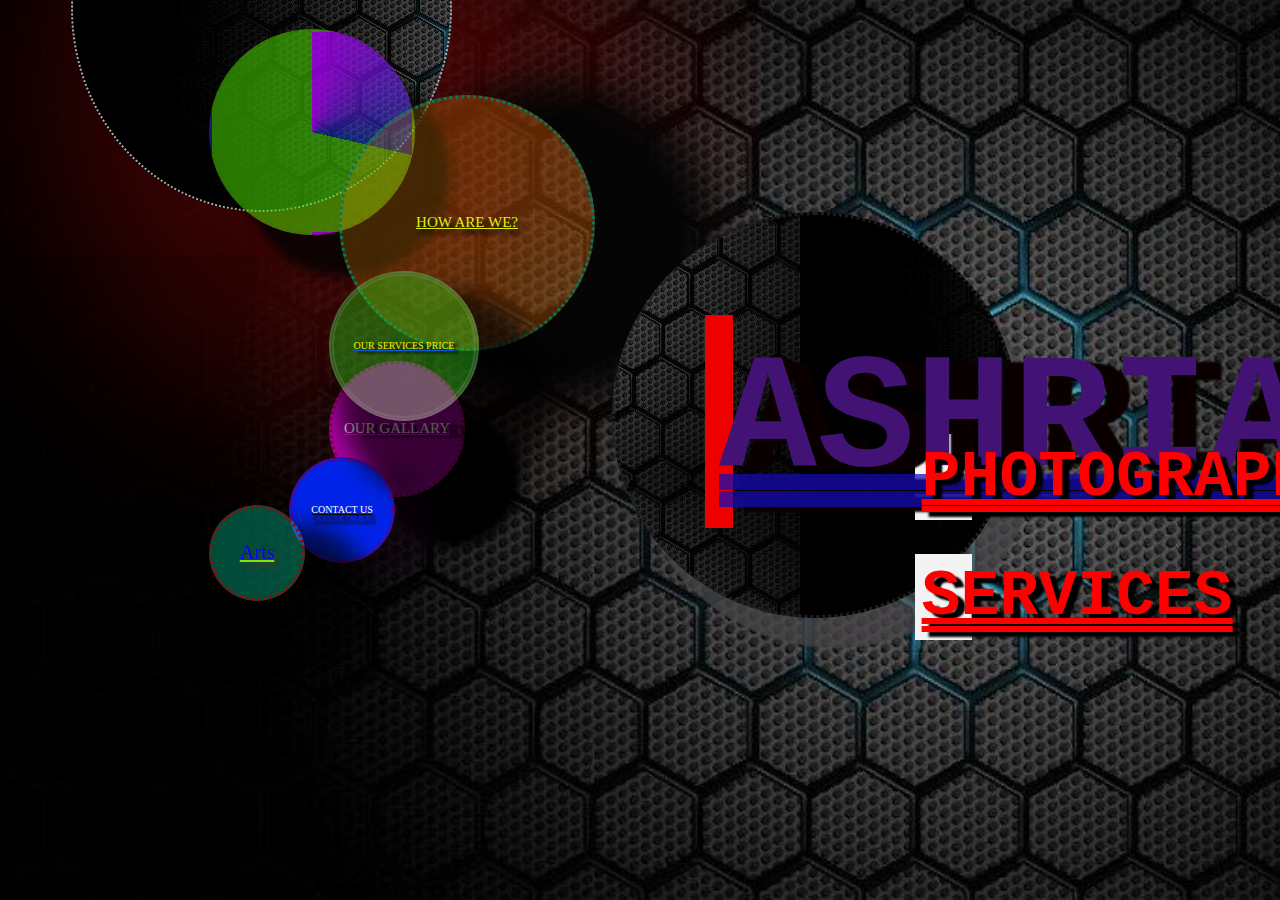
<file: index.html>
<!DOCTYPE html>
<html lang="en">
  <head>
    <meta charset="UTF-8" />
    <meta http-equiv="X-UA-Compatible" content="IE=edge" />
    <meta name="viewport" content="width=device-width, initial-scale=1.0" />
    <link rel="stylesheet" href="./Css/style.css" />
    <title>My Photograpy Services Site</title>
  </head>
  <body>
    <div class="container-0" style="font-size: x-large">
      <div class="container-1" style="font-size: x-large">
        <div class="container-2" style="font-size: x-large">
          <div class="blue-circle3"></div>
          <div>
            <div class="violet-circle"></div>
            <div><h1>ASHRIA</h1></div>
            <div><h2>PHOTOGRAPHY</h2></div>
            <div><h2>SERVICES</h2></div>
          </div>
        </div>
      </div>
      <a href="photo-service.html" class="button-1">HOW ARE WE?</a>
      <a href="Photography-Prices.html" class="button-2">OUR SERVICES PRICE</a>
      <a href="slideshow.html" class="button-3">OUR GALLARY</a>
      <a href="contact.html" class="button-4"> CONTACT US </a>
      <div><a href="art.html" class="button-5">Arts </a></div>
    </div>
  </body>
</html>
</file>
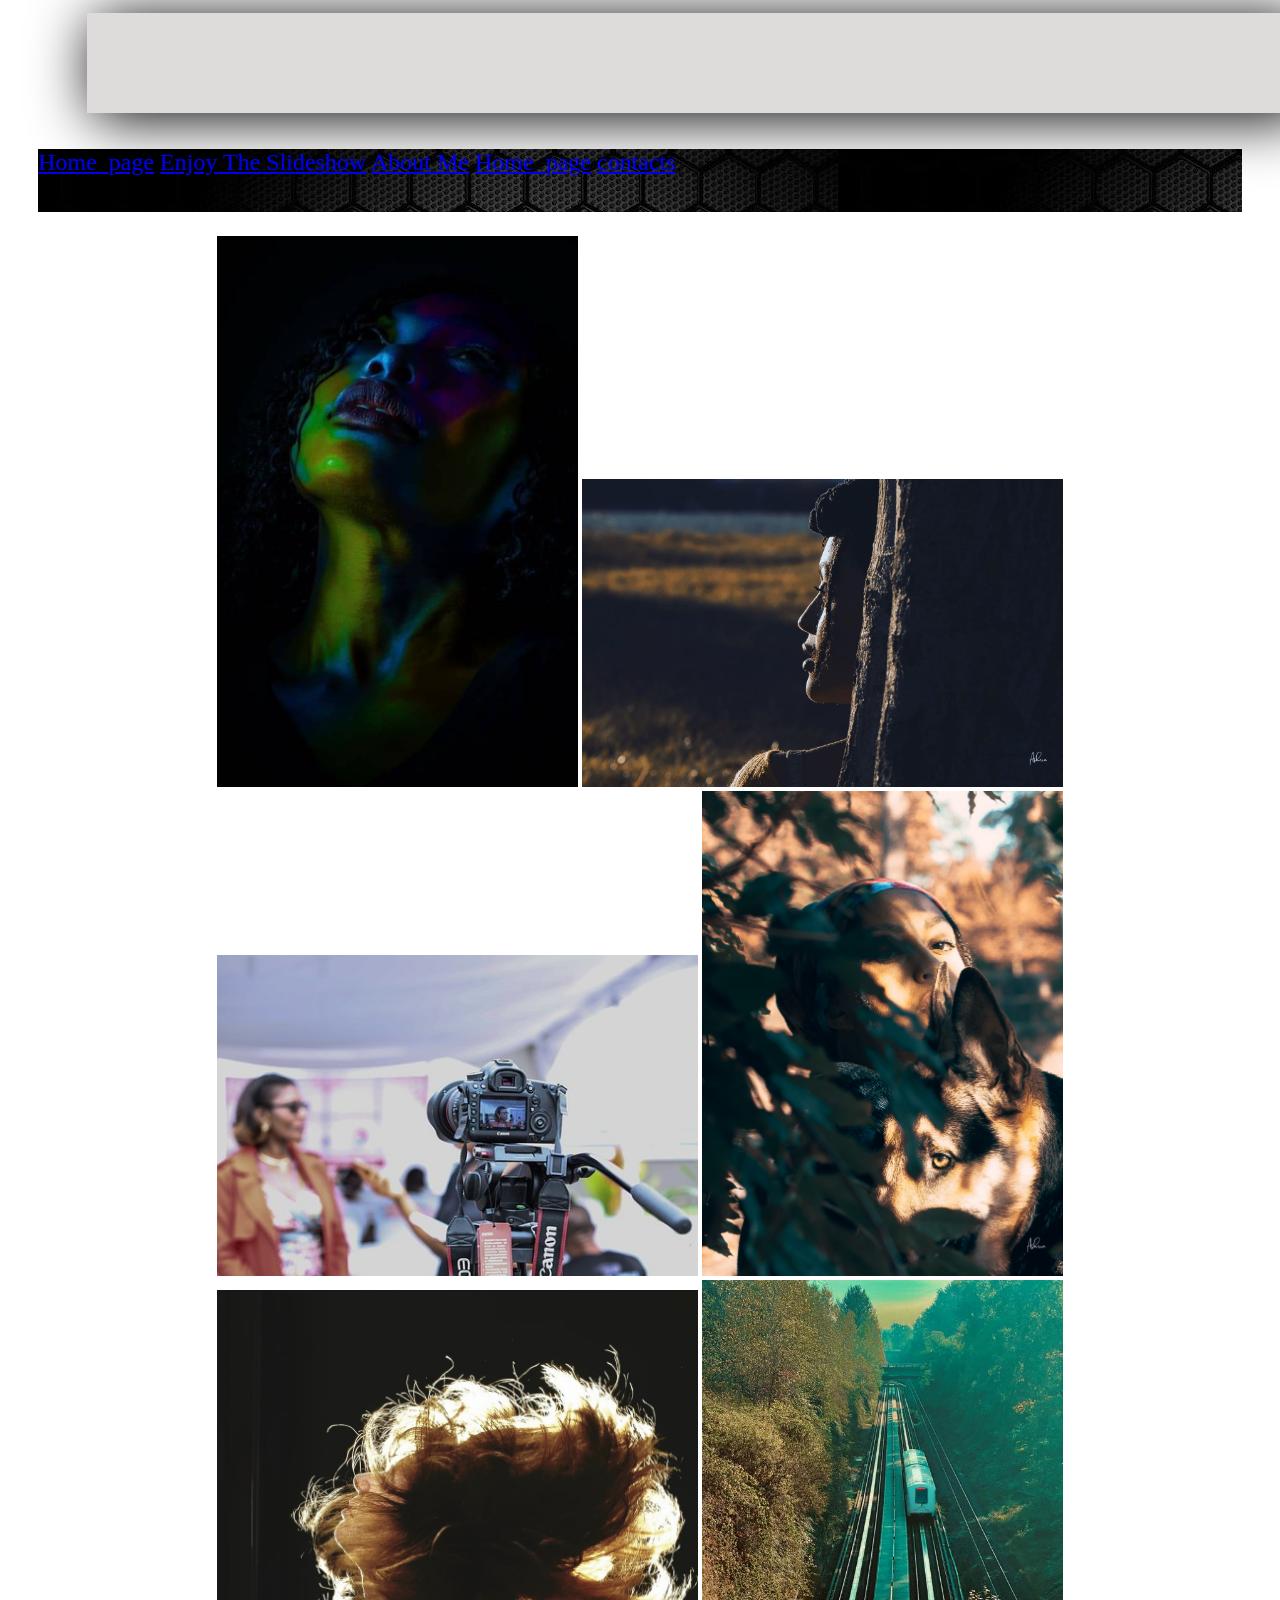
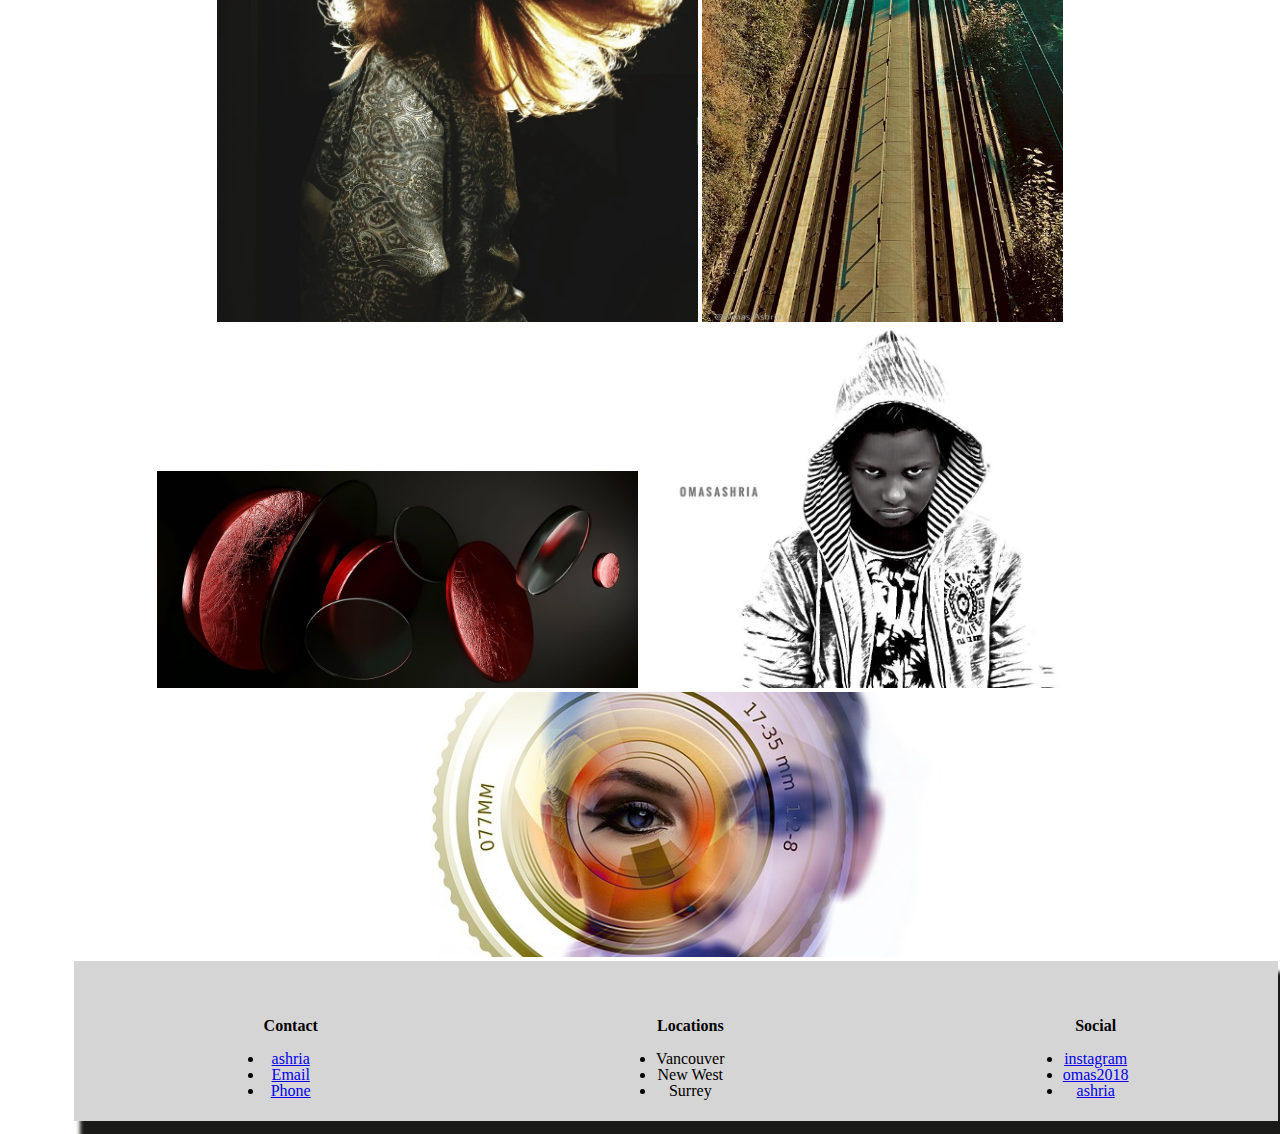
<file: art.html>
<!DOCTYPE html>
<html lang="en">
  <html>
    <head>
      <meta charset="UTF-8" />
      <meta http-equiv="X-UA-Compatible" content="IE=edge" />
      <meta name="viewport" content="width=device-width, initial-scale=1.0" />
      <link rel="stylesheet" href="./Css/style2.css" />
      <title>ARTS GALLERY</title>
    </head>
    <body>
      <div class="footer-art"></div>
      <p
        style="
          font-size: medium;
          background-image: url(./img/royal.jpg);
          padding-bottom: 3%;
          text-align: center;
          text-decoration-style: double;
          text-align: justify;
          font-size: x-large;
        "
      >
        <a href="index.html">Home_page</a>
        <a href="slideshow.html">Enjoy The Slideshow</a>
        <a href="about_me.html">About Me</a>
        <a href="index.html">Home_page</a>
        <a href="contact.html">contacts</a>,
      </p>

      <center>
        <div class="column">
          <div class="column">
            <img src="./img/majeedO.jpg" style="width: 30%" />
            <img src="./img/ashria.jpg" style="width: 40%" />
          </div>
          <div class="column">
            <img src="./img/camera-1867184__340.jpg" style="width: 40%" />
            <img src="./img/sheberd.jpg" style="width: 30%" />
          </div>
          <div class="column">
            <img src="./img/mami 23.jpg" style="width: 40%" />
            <img src="/img/train.jpeg" style="width: 30%" />
          </div>
          <div class="column">
            <img src="/img/1.jpg" style="width: 40%" />
            <img src="./img/bona2.jpg" style="width: 40%" />
            <img src="./img/camera__340.jpg" style="width: 50%" />
          </div>
        </div>
        <footer class="footer">
          <ul>
            <h5 class="footer-title">Contact</h5>
            <li>
              <a href="https://www.facebook.com/ashria.pearl">ashria</a><br />
            </li>
            <li><a href="mailto:oma.ashria@gmail.com">Email</a></li>
            <li><a href="tel:236-777-7777">Phone</a></li>
          </ul>
          <ul>
            <h5 class="footer-title">Locations</h5>
            <li>Vancouver</li>
            <li>New West</li>
            <li>Surrey</li>
          </ul>
          <ul>
            <h5 class="footer-title">Social</h5>
            <li>
              <a href="https://www.instagram.com/anaomas">instagram</a><br />
            </li>
            <li>
              <a href="https://www.facebook.com/omas2018">omas2018</a><br />
            </li>
            <li>
              <a href="https://www.facebook.com/ashria.pearl">ashria</a><br />
            </li>
          </ul>
        </footer>
      </center>
    </body>
  </html>
</html>
</file>
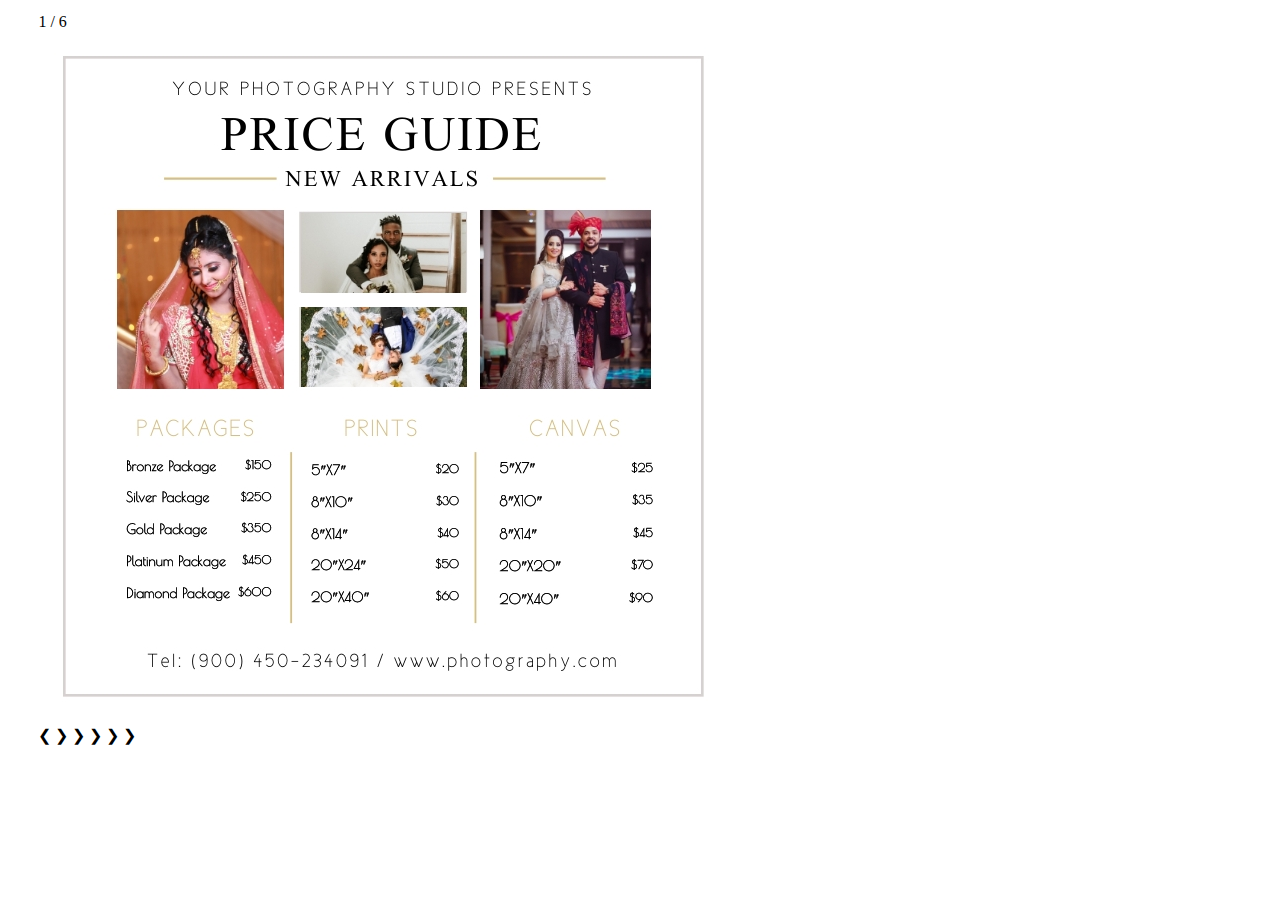
<file: Photography-Prices.html>
<!DOCTYPE html>
<html lang="en">
  <head>
    <meta charset="UTF-8" />
    <meta http-equiv="X-UA-Compatible" content="IE=edge" />
    <meta name="viewport" content="width=device-width, initial-scale=1.0" />
    <link rel="stylesheet" href="Css/style2.css" />
    <title>Slideshow My works</title>
  </head>
  <body>
    <div class="slideshow-container">
      <div class="mySlides fade">
        <div class="">1 / 6</div>
        <img src="./img/price 5.jpg" />
      </div>
      <div class="mySlides fade">
        <div class="price">2 / 6</div>
        <img src="./img/price 2.jpg" />
      </div>
      <div class="mySlides fade">
        <div class="braa22">3 / 6</div>
        <img src="./img/price 3.jpg" />
      </div>
      <div class="mySlides fade">
        <div class="oma2">4 / 6</div>
        <img src="./img/pric 4.jpg" />
      </div>
      <div class="mySlides fade">
        <div class="mami3">5 / 6</div>
        <img src="./img/price 5.jpg" />
      </div>
      <div class="mySlides fade">
        <div class="">6 / 6</div>
        <img src="./img/price1.jpg" />
      </div>

      <a class="prev" onclick="plusSlides(1)">❮</a>
      <a class="next" onclick="plusSlides(2)">❯</a>
      <a class="next" onclick="plusSlides(3)">❯</a>
      <a class="next" onclick="plusSlides(4)">❯</a>
      <a class="next" onclick="plusSlides(5)">❯</a>
      <a class="next" onclick="plusSlides(6)">❯</a>
    </div>
    <br />
    <div style="text-align: center">
      <span class="dot" onclick="currentSlide(1)"></span>
      <span class="dot" onclick="currentSlide(2)"></span>
      <span class="dot" onclick="currentSlide(3)"></span>
      <span class="dot" onclick="currentSlide(4)"></span>
      <span class="dot" onclick="currentSlide(5)"></span>
      <span class="dot" onclick="currentSlide(6)"></span>
    </div>

    <script>
      let slideIndex = 1;
      showSlides(slideIndex);

      function plusSlides(n) {
        showSlides((slideIndex += n));
      }
      function currentSlide(n) {
        showSlides((slideIndex = n));
      }
      function showSlides(n) {
        let i;
        let slides = document.getElementsByClassName("mySlides");
        let dots = document.getElementsByClassName("dot");
        if (n > slides.length) {
          slideIndex = 1;
        }
        if (n < 1) {
          slideIndex = slides.length;
        }
        for (i = 0; i < slides.length; i++) {
          slides[i].style.display = "none";
        }
        for (i = 0; i < dots.length; i++) {
          dots[i].className = dots[i].className.replace(" active", "");
        }
        slides[slideIndex - 1].style.display = "block";
        dots[slideIndex - 1].className += " active";
      }
    </script>
  </body>
</html>
</file>
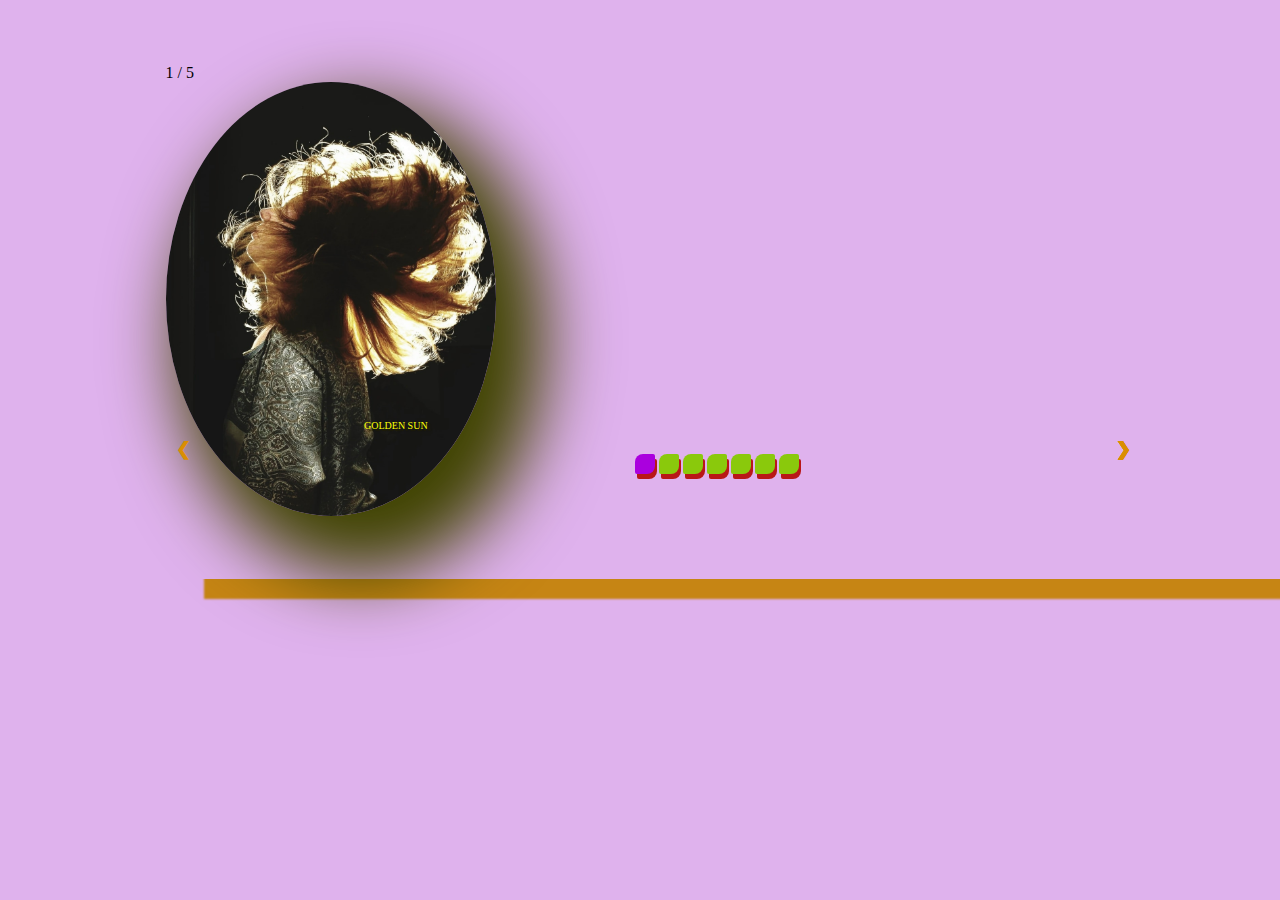
<file: slideshow.html>
<!DOCTYPE html>
<html lang="en">
  <head>
    <meta charset="UTF-8" />
    <meta http-equiv="X-UA-Compatible" content="IE=edge" />
    <meta name="viewport" content="width=device-width, initial-scale=1.0" />
    <link rel="stylesheet" href="./Css/style3.css" />
    <title>Slideshow</title>
  </head>
  <body class="img">
    <div class="slideshow-container">
      <div class="mySlides fade">
        <div class="">1 / 5</div>
        <img
          src="./img/mami 23.jpg"
          style="
            width: 30%;
            border-radius: 50%;
            box-shadow: 30px 40px 70px 20px rgb(64, 68, 1);
          "
        />
        <div class="text">GOLDEN SUN</div>
      </div>
      <div class="mySlides fade">
        <div class="majeedO">2 / 5</div>
        <img
          src="./img/majeedO.jpg"
          style="
            width: 20%;
            border-radius: 50%;
            box-shadow: 10px 20px 50px 20px rgba(192, 51, 26, 0.509);
          "
        />
        <div class="text">AFRIC</div>
      </div>
      <div class="mySlides fade">
        <div class="braa22">3 / 5</div>
        <img
          src="./img/braa22.jpg"
          style="
            width: 20%;
            border-radius: 50%;
            box-shadow: 10px 20px 30px 20px rgba(33, 58, 113, 0.568);
          "
        />
        <div class="text">AFRIC</div>
      </div>
      <div class="mySlides fade">
        <div class="oma2">4 / 5</div>
        <img
          src="./img/oma2.jpg"
          style="
            width: 30%;
            border-radius: 50%;
            box-shadow: 10px 20px 20px 20px rgba(122, 122, 8, 0.461);
          "
        />
        <div class="text">Lifestyle</div>
      </div>
      <div class="mySlides fade">
        <div class="mami3">5 / 5</div>
        <img
          src="./img/MADINA.jpg"
          style="
            width: 25%;
            border-radius: 50%;
            box-shadow: 10px 20px 30px 20px rgba(94, 59, 87, 0.582);
          "
        />
        <div class="text">COULORFUL</div>
      </div>

      <a class="prev" onclick="plusSlides(1)">❮</a>
      <a class="next" onclick="plusSlides(2)">❯</a>
      <a class="next" onclick="plusSlides(3)">❯</a>
      <a class="next" onclick="plusSlides(4)">❯</a>
      <a class="next" onclick="plusSlides(5)">❯</a>
      <a class="next" onclick="plusSlides(6)">❯</a>
      <a class="next" onclick="plusSlides(7)">❯</a>
    </div>
    <br />
    <div style="text-align: center">
      <span class="dot" onclick="currentSlide(1)"></span>
      <span class="dot" onclick="currentSlide(2)"></span>
      <span class="dot" onclick="currentSlide(3)"></span>
      <span class="dot" onclick="currentSlide(4)"></span>
      <span class="dot" onclick="currentSlide(5)"></span>
      <span class="dot" onclick="currentSlide(6)"></span>
      <span class="dot" onclick="currentSlide(7)"></span>
    </div>

    <script>
      let slideIndex = 1;
      showSlides(slideIndex);

      function plusSlides(n) {
        showSlides((slideIndex += n));
      }
      function currentSlide(n) {
        showSlides((slideIndex = n));
      }
      function showSlides(n) {
        let i;
        let slides = document.getElementsByClassName("mySlides");
        let dots = document.getElementsByClassName("dot");
        if (n > slides.length) {
          slideIndex = 1;
        }
        if (n < 1) {
          slideIndex = slides.length;
        }
        for (i = 0; i < slides.length; i++) {
          slides[i].style.display = "none";
        }
        for (i = 0; i < dots.length; i++) {
          dots[i].className = dots[i].className.replace(" active", "");
        }
        slides[slideIndex - 1].style.display = "block";
        dots[slideIndex - 1].className += " active";
      }
    </script>
  </body>
</html>
</file>
<file: Css/style.css>
.container-0 {
  height: 200px;
  width: 200px;
  padding: 8%;
  background-image: url(/img/royal.jpg);
  box-shadow: 90px 90px 200px 100px rgba(238, 10, 10, 0.275);
  border-radius: 50%;
  border: 2px dotted rgb(176, 172, 168);
  padding-left: 6%;
  margin-left: 5%;
  margin-right: 9%;
  margin-top: -16%;
}

@keyframes shake {
  0% {
    transform: translate(1px, 1px) rotate(0deg);
  }
  10% {
    transform: translate(-1px, -2px) rotate(-1deg);
  }
  20% {
    transform: translate(-3px, 0px) rotate(1deg);
  }
  30% {
    transform: translate(3px, 2px) rotate(0deg);
  }
  40% {
    transform: translate(1px, -1px) rotate(1deg);
  }
  50% {
    transform: translate(-1px, 2px) rotate(-1deg);
  }
  60% {
    transform: translate(-3px, 1px) rotate(0deg);
  }
  70% {
    transform: translate(3px, 1px) rotate(-1deg);
  }
  80% {
    transform: translate(-1px, -1px) rotate(1deg);
  }
  90% {
    transform: translate(1px, 2px) rotate(0deg);
  }
  100% {
    transform: translate(1px, -2px) rotate(-1deg);
  }
}

.container-1 {
  height: 200px;
  width: 200px;
  opacity: 0.6px;
  margin-right: 80%;
  margin-top: 60%;
  margin-left: 30%;
  box-shadow: 35px 42px 12px rgba(2, 2, 2, 0.801);
  opacity: 100%;
  border-radius: 50%;
  border: 3px dotted rgba(142, 7, 7, 0.073);
  background-image: conic-gradient(
    rgba(174, 0, 249, 0.775) 5deg,
    rgba(0, 71, 225, 0.436) 103deg,
    rgba(70, 215, 3, 0.555) 10deg
  );
}
.container-2 {
  background-image: url(../img/royal.jpg);
  /* padding: 10%; */
  background-attachment: fixed;
  align-items: center;
  justify-content: flex-end;
  font-size: x-large;
  border: 3px dotted rgba(35, 33, 33, 0.933);
  margin-left: -1%;
  margin-top: 7%;
  position: relative;
  animation: mymove 5s infinite;
  animation-timing-function: ease-in-out;
  width: 400px;
  height: 400px;
  margin-bottom: 10%;
  box-shadow: 20px 30px 2px rgba(71, 68, 71, 0.736);
  animation-direction: alternate-reverse;
  border-radius: 50%;
  margin-left: 200%;

  margin-top: 90%;
}

.button-1 {
  display: flex;
  width: 250px;
  height: 250px;
  justify-content: center;
  align-items: center;
  border-radius: 50%;
  /* border-radius: 0% 10% 0% 90%; */
  cursor: pointer;
  background-color: #d88d0242;
  box-shadow: 85px 20px 40px 34px rgb(5, 5, 5);
  border: 3px dotted rgb(2, 123, 91);
  text-align: center;
  /* margin-left: 90%; */
  margin-bottom: -2%;
  font-size: 15px;
  color: #dbf20d;
  text-shadow: #000000 5px 5px 4px;
  text-align: center;
  margin-top: -70%;
  margin-left: 95%;
}

.button-2 {
  display: flex;
  justify-content: center;
  align-items: center;
  background-color: #1fd31563;
  box-shadow: 40px 50px 22px 30px rgba(0, 0, 0, 0.664);
  border-radius: 50%;
  width: 140px;
  height: 140px;
  font-size: 10px;
  cursor: pointer;
  text-align: center;
  color: rgb(247, 239, 0);
  position: relative;
  text-decoration-color: rgb(5, 93, 234);
  text-decoration-line: underline;
  text-shadow: #000000 4px 2px 2px;
  /* position: static; */
  border: 5px double rgba(152, 143, 143, 0.278);
  margin-left: 90%;
  margin-top: -40%;
  -webkit-transition-duration: 0.5s;
  transition-duration: 0.4s;
}
.container :after {
  content: "";
  background: #01ef01;
  display: block;
  position: absolute;
  padding-top: 350%;
  padding-left: 350%;
  margin-left: -30px !important;
  margin-top: -120%;
  opacity: 0;
  transition: all 0.9s;
}

.container:active:after {
  padding: 0;
  margin: 0;
  opacity: 6;
  transition: 4s;
}

.button-3 {
  display: flex;
  background-color: #ae03a5f4;
  box-shadow: 55px 50px 12px rgb(0, 0, 0);
  justify-content: center;
  align-items: center;
  width: 130px;
  height: 130px;
  border-radius: 50%;
  color: rgb(255, 255, 255);
  text-decoration: underline rgb(255, 0, 255);
  border: 3px dotted rgba(115, 0, 0, 0.534);
  text-shadow: #030303 19px 2px 2px;
  font-size: 15px;
  margin-left: 9%;
  margin-left: 90%;
  margin-top: -30%;
}
.button-4 {
  display: flex;
  background-color: #0124e8;
  color: rgb(255, 255, 255);
  box-shadow: 40px 15px 20px 2px rgba(13, 4, 14, 0.587);
  text-decoration: underline rgb(10, 0, 10);
  text-shadow: #0d0c0c 3px 9px 2px;
  width: 100px;
  height: 100px;
  border-radius: 50%;
  margin-left: 70%;
  margin-top: -20%;
  font-size: 10px;
  justify-content: center;
  align-items: center;
  border: 3px double rgb(101, 1, 124);
}

.button-5 {
  display: flex;
  justify-content: center;
  align-items: center;
  background-color: #04e5ad54;
  box-shadow: 40px 50px 22px 30px rgba(0, 0, 0, 0.664);
  border-radius: 50%;
  width: 90px;
  height: 90px;
  font-size: 20px;
  cursor: pointer;
  text-align: center;
  color: rgb(0, 8, 247);
  position: relative;
  text-decoration-color: rgb(123, 234, 5);
  text-decoration-line: underline;
  text-shadow: #f8090961 3px 4px 9px;
  position: static;
  border: 3px rgb(140, 14, 14) dotted;
  margin-left: 300%;
  margin-top: -290%;
  /* -webkit-transition-duration: 0.8s;
  transition-duration: 0.2s; */
}
.button-1:hover {
  background-color: #3e2524e5;
}

.button-2:hover {
  background-color: #ba01db;
}

.button-3:hover {
  background-color: #2700d3;
}

.button-4:hover {
  background-color: #00fbd1;
}

.button-5:hover {
  background-color: #6e05ee;
}

.button:active {
  background-color: #dc7500;
  border-bottom: #9485c5;
}

.button-5:hover {
  content: icon;
  overflow-wrap: normal;
  color: rgb(175, 4, 254);
  background-color: #d3000094;
}

body {
  background-image: url(../img/royal.jpg);
  opacity: initial;
  /* background-repeat: no-repeat; */
  background-attachment: fixed;
  background-size: cover;
}

div {
  height: 100px;
  width: 20px;
}

h1 {
  margin-top: -100px;
  margin-left: 90px;
  background-color: #ed0000;
  color: rgb(66, 19, 116);
  font-family: courier;
  font-size: 680%;
  text-decoration: double;
  text-decoration-line: underline;
  text-decoration-color: #140bbab7;
  text-shadow: 25px 5px 2px rgb(10, 0, 0);
  padding-top: 100%;
  padding: 70%;
}
/* the text ashria serv.. */
h2 {
  margin-left: 300px;
  color: rgb(255, 0, 0);
  font-family: courier;
  font-size: 270%;
  text-decoration-color: rgb(0, 52, 240);
  text-decoration: double;
  text-decoration-line: underline;
  background-color: #f3f3f3;
  padding: 33%;
  text-shadow: #000000 7px 5px 2px;
  padding-right: 50px;
  margin-top: 97%;
  text-justify: inter-cluster;
}

.footer {
  background-color: #2d68096d;
  width: 100%;
  display: flex;
  justify-content: space-around;
  text-align: center;
  color: rgb(0, 0, 0);
  box-shadow: rgb(149, 127, 2) 10px 15px 21px 40px;
  margin-bottom: 4%;
  margin-left: 3%;
  padding-top: 10%;
}

.footer-title {
  font-size: 1.5rem;
  margin: 1rem 0;
}

.footer > ul > li {
  line-height: 1;
}

@keyframes shake {
  0% {
    transform: translate(1px, 1px) rotate(0deg);
  }
  10% {
    transform: translate(-1px, -2px) rotate(-1deg);
  }
  20% {
    transform: translate(-3px, 0px) rotate(1deg);
  }
  30% {
    transform: translate(3px, 2px) rotate(0deg);
  }
  40% {
    transform: translate(1px, -1px) rotate(1deg);
  }
  50% {
    transform: translate(-1px, 2px) rotate(-1deg);
  }
  60% {
    transform: translate(-3px, 1px) rotate(0deg);
  }
  70% {
    transform: translate(3px, 1px) rotate(-1deg);
  }
  80% {
    transform: translate(-1px, -1px) rotate(1deg);
  }
  90% {
    transform: translate(1px, 2px) rotate(0deg);
  }
  100% {
    transform: translate(1px, -2px) rotate(-1deg);
  }
}
</file>
<file: Css/style2.css>
/* .navbar {
  width: 100%;
  background-color: rgb(234, 217, 217);
  overflow: auto;
}

.navbar a {
  float: left;
  padding: 12px;
  color: rgb(21, 50, 215);
  text-decoration: none;
  font-size: 17px;
}

.navbar a:hover {
  background-color: rgb(225, 24, 10);
}

.active {
  background-color: #04aa6d;
} */

@media screen and (max-width: 500px) {
  .navbara {
    float: none;
    /* display: block; */
  }
}
.div:hover {
  width: 100px;
}
body {
  background-color: rgba(255, 255, 255, 0);
  margin-top: 1%;
  margin-left: 3%;
  margin-bottom: 1%;
  margin-right: 3%;
}
.text-block {
  position: absolute;
  /* width: 2px; */
  background-color: rgba(204, 192, 214, 0.26);
  background-image: url();
  color: rgba(47, 47, 48, 0.968);
  display: flex;
  justify-items: right;
  padding-right: 44%;
  padding-top: 3%;
  margin-right: 8%;
  margin-left: 20%;
  margin-top: 7%;
  width: 20%;
  height: 8%;
  position: absolute;
  opacity: 0.5;
  text-align: center;
  margin-left: 30%;
  font-size: large;
  text-decoration: underline;
  text-shadow: rgb(0, 0, 0) 6px 5px 2px;
  box-shadow: rgba(226, 188, 0, 0.422) 8px 20px 50px 60px;
}
.main-pic {
  border-radius: 50%;
  background-position: center;
  margin: 1%;
  padding: 2%;
  box-shadow: 40px 30px 30px 20px rgb(232, 232, 64);
  padding-top: 1%;
  padding-left: 1%;
  padding-right: 1%;
  padding-bottom: 1%;
  /* height: 200px;
    width: 200px; */
  /* background-color: rgba(168, 214, 0, 0.425); */
  background-image: conic-gradient(
    rgba(121, 5, 164, 0.645) 45deg,
    rgba(88, 137, 8, 0.413) 90deg,
    rgba(56, 79, 137, 0.523) 210deg
  );
}
.main-gallery {
  width: 200%;
  display: flex;
  /* position: relative; */
}
.footer {
  background-color: #4b46463a;
  /* background-image: url(css/img/red.jpg); */
  width: 100%;
  height: 100px;
  display: flex;
  justify-content: space-around;
  text-align: center;
  color: rgb(0, 0, 0);
  box-shadow: rgb(26, 26, 24) 10px 15px 4px 4px;
  margin-bottom: 1%;
  margin-left: 3%;
  padding-top: 2%;
  padding-bottom: 3%;
}
.footer-title {
  font-size: 1rem;
  margin: 1rem 0;
}
.footer > ul > li {
  line-height: 1;
}
.ana {
  margin: 0;
  background: rgb(173, 25, 25);
  text-align: center;
  font-family: sans-serif;
  color: #fefefe;
  margin-bottom: 10%;
  margin-top: 10%;
  padding-bottom: 15%;
  padding-top: 10%;
}
.container-oma {
  /* position: absolute;
  width: 6px;
  height: 100px;
  margin: 100px auto 0 auto; */
  /* padding-left: 10%; */
  /* perspective: 900px; */
  /* margin-bottom: -20%; */
  margin: 2;
  background: rgb(24, 34, 24);
  text-align: center;
  font-family: sans-serif;
  color: #110202;
  /* padding-bottom: 15%;
  padding-top: -20%; */
}

.carousel {
  position: absolute;
  width: 80%;
  height: 80%;
  transform-style: preserve-3d;
  animation: rotate360 26s infinite forwards linear;
}
.carousel__face {
  position: absolute;
  width: 280px;
  height: 160px;
  top: 2px;
  left: 2px;
  right: 2px;
  padding-left: 0%;
  padding: 0%;
  background-size: cover;
  box-shadow: inset 0 0 06 2000px rgba(14, 18, 14, 0.926);
  display: flex;
}

.span {
  margin-top: -10%;
  font-size: 1rem;
}

.carousel__face:nth-child(1) {
  background-image: url("../img/bona2.jpg");
  transform: rotateY(0deg) translateZ(430px);
}
.carousel__face:nth-child(2) {
  background-image: url("../img/logooo3.jpg");
  transform: rotateY(40deg) translateZ(430px);
}
.carousel__face:nth-child(3) {
  background-image: url("../img/majeed.jpg");
  transform: rotateY(80deg) translateZ(430px);
}
.carousel__face:nth-child(4) {
  background-image: url("../img/coofee.jpg");
  transform: rotateY(120deg) translateZ(430px);
}
.carousel__face:nth-child(5) {
  background-image: url("../img/bona2.jpg");
  transform: rotateY(160deg) translateZ(430px);
}
.carousel__face:nth-child(6) {
  background-image: url("../img/ana.jpg");
  transform: rotateY(200deg) translateZ(430px);
}
.carousel__face:nth-child(7) {
  background-image: url("../img/logoo.jpeg");
  transform: rotateY(240deg) translateZ(430px);
}
.carousel__face:nth-child(8) {
  background-image: url("../img/mami3.jpg");
  transform: rotateY(280deg) translateZ(430px);
}
.carousel__face:nth-child(9) {
  background-image: url("../img/eye\ \(2\).jpg");
  transform: rotateY(320deg) translateZ(430px);
}

@keyframes rotate360 {
  from {
    transform: rotateY(0deg);
  }
  to {
    transform: rotateY(-360deg);
  }
}
.iframe {
  width: "520";
  height: "300";
}
.photograph-1 {
  /* background-color: rgb(216, 236, 0); */
  font-size: medium;
  padding: 0%;
  font-style: oblique;
  box-shadow: rgba(234, 232, 232, 0) 10px 20px 10px;
  background-image: conic-gradient(
    rgb(122, 5, 164) 50deg,
    rgba(142, 227, 3, 0.413) 95deg,
    rgba(229, 237, 0, 0.558) 145deg
  );
}
.The-Top {
  font-size: medium;
  text-align: center;
  padding: 1%;
  font-style: oblique;
  box-shadow: rgba(28, 21, 21, 0.232) 10px 20px 10px;
  background-image: conic-gradient(
    rgba(10, 5, 164, 0.353) 50deg,
    rgba(141, 227, 3, 0.248) 95deg,
    rgba(91, 0, 237, 0.175) 145deg
  );
}
.omas-art {
  font-size: small;
  background-color: rgba(91, 83, 99, 0.255);
  box-shadow: black 10px 5px 32px;
}
.Examples {
  font-size: small;
  font-size: small;
  background-color: rgba(68, 48, 48, 0.274);
  box-shadow: rgba(0, 0, 0, 0.293) 10px 5px 32px;
  padding: 1%;
}
.step2 {
  background-color: rgba(149, 138, 138, 0.419);
  color: rgb(18, 9, 1);
  text-align: center;
  margin: 0%;
  padding: 4%;
  box-shadow: rgba(94, 89, 89, 0.434) 10px 10px 20px;
}

.newspaper {
  column-count: 6;
  column-gap: 90px;
  column-rule-style: double;
  column-rule-width: 9px;
  font-size: x-small;
  background-color: #fefefe;
  width: 80%;
  margin-left: 9%;
  margin-right: 9%;
  color: rgb(89, 89, 93);
  border-color: rgb(215, 128, 13);
  bottom: 6%;
  top: 4%;
  padding: 4%;
  box-shadow: rgb(138, 135, 135) 20px 10px 40px;
}
/* }
.ul {
  color: rgb(76, 1, 66);
  background-image: url("/img/bona2.jpg");
  filter: blur(3px);
  background-repeat: no-repeat;
  border-radius: 1%;
  box-shadow: 10px 18px 10px rgba(12, 1, 1, 0.373);
  margin-left: 46%;
  color: rgb(171, 19, 19);
  font-weight: bold;
  border: 3px solid #f1f1f1;
  position: absolute;

  transform: translate(-50%, -50%);
  z-index: 2;
} */
.footer-art {
  background-color: #15020224;
  width: 100%;
  height: 100px;
  display: flex;
  justify-content: space-around;
  text-align: center;
  color: rgb(0, 0, 0);
  box-shadow: rgb(0, 0, 0) 6px 5px 60px 0px;
  margin-bottom: 3%;
  margin-left: 4%;
  margin-right: 4%;
  padding-right: -1%;
  padding-left: 1%;
  align-items: center;
  text-decoration-line: underline;
  text-decoration-color: rgb(84, 5, 124);
}
.footer-title-art {
  font-size: 1.5rem;
  margin: 1rem 0;
}
.footer > ul > li {
  line-height: 1;
}
</file>
<file: Css/style3.css>
.img {
  background-color: #a11dca57;

  opacity: initial;
  background-position: center;
  /* background-repeat: no-repeat; */
  background-attachment: fixed;
  background-size: cover;
}
.body {
  font-family: Verdana, sans-serif;
  margin: 10px;
}
.mySlides {
  display: none;
}
.img {
  margin-top: 5%;
  vertical-align: right;
  margin-right: 0%;
  margin-left: 12%;
  box-shadow: rgb(198, 133, 20) 50px 20px 2px;
}

/* Slideshow container */
.slideshow-container {
  max-width: 1700px;
  /* position: relative; */
  margin: 12px;
}

/* Next & previous buttons */
.prev,
.next {
  cursor: pointer;
  position: absolute;
  top: 50%;
  width: 5%;
  padding: 10px;
  border-color: rgb(47, 174, 22);
  margin-top: -22px;
  color: rgb(218, 142, 2);
  font-weight: bold;
  font-size: 18px;
  transition: 0.6s ease;
  border-radius: 0 3px 3px 10px;
  user-select: none;
}

/* Position the "next button" to the right */
.next {
  right: 90px;
  height: 9%;
  border-radius: rgba(89, 4, 75, 0.532) 3px 10 0 3px;
}
/* On hover, add a black background color with a little bit see-through */
.prev:hover,
.next:hover {
  background-color: rgba(162, 3, 146, 0.658);
}

/* Caption text */
.text {
  font-size: large;
  color: #fbff06ff;
  font-size: 10px;
  bottom: 100px;
  width: 100%;
  position: relative;
  padding-left: 18%;
  text-shadow: rgb(32, 30, 1) 3px 2px 1px;
}

.numbertext {
  color: #09ac06f5;
  font-size: 12px;
  padding: 8px 12px 10px;
  /* position: absolute; */
  top: 20px;
}

.dot {
  cursor: pointer;
  /* position: relative; */
  height: 20px;
  width: 20px;
  background-color: rgb(138, 201, 12);
  border-radius: 50%;
  display: inline-block;
  border-radius: 40% 10%;
  transition: 0.6s ease;
  box-shadow: rgb(185, 23, 23) 2px 5px;
  margin-bottom: 9%;
  padding-bottom: 0%;
  margin-top: -80%;
}
.active,
.dot:hover {
  background-color: #aa00de;
}

Fading animation .fade {
  animation-name: fade;
  animation-duration: 1.8s;
  animation-fill-mode: backwards;
}
@keyframes fade {
  from {
    opacity: 0.9;
  }
  to {
    opacity: 8;
  }
}
/* On smaller screens, decrease text size */
@media only screen and (max-width: 500px) {
  .prev,
  .next,
  .text {
    font-size: 5px;
  }
}
</file>
